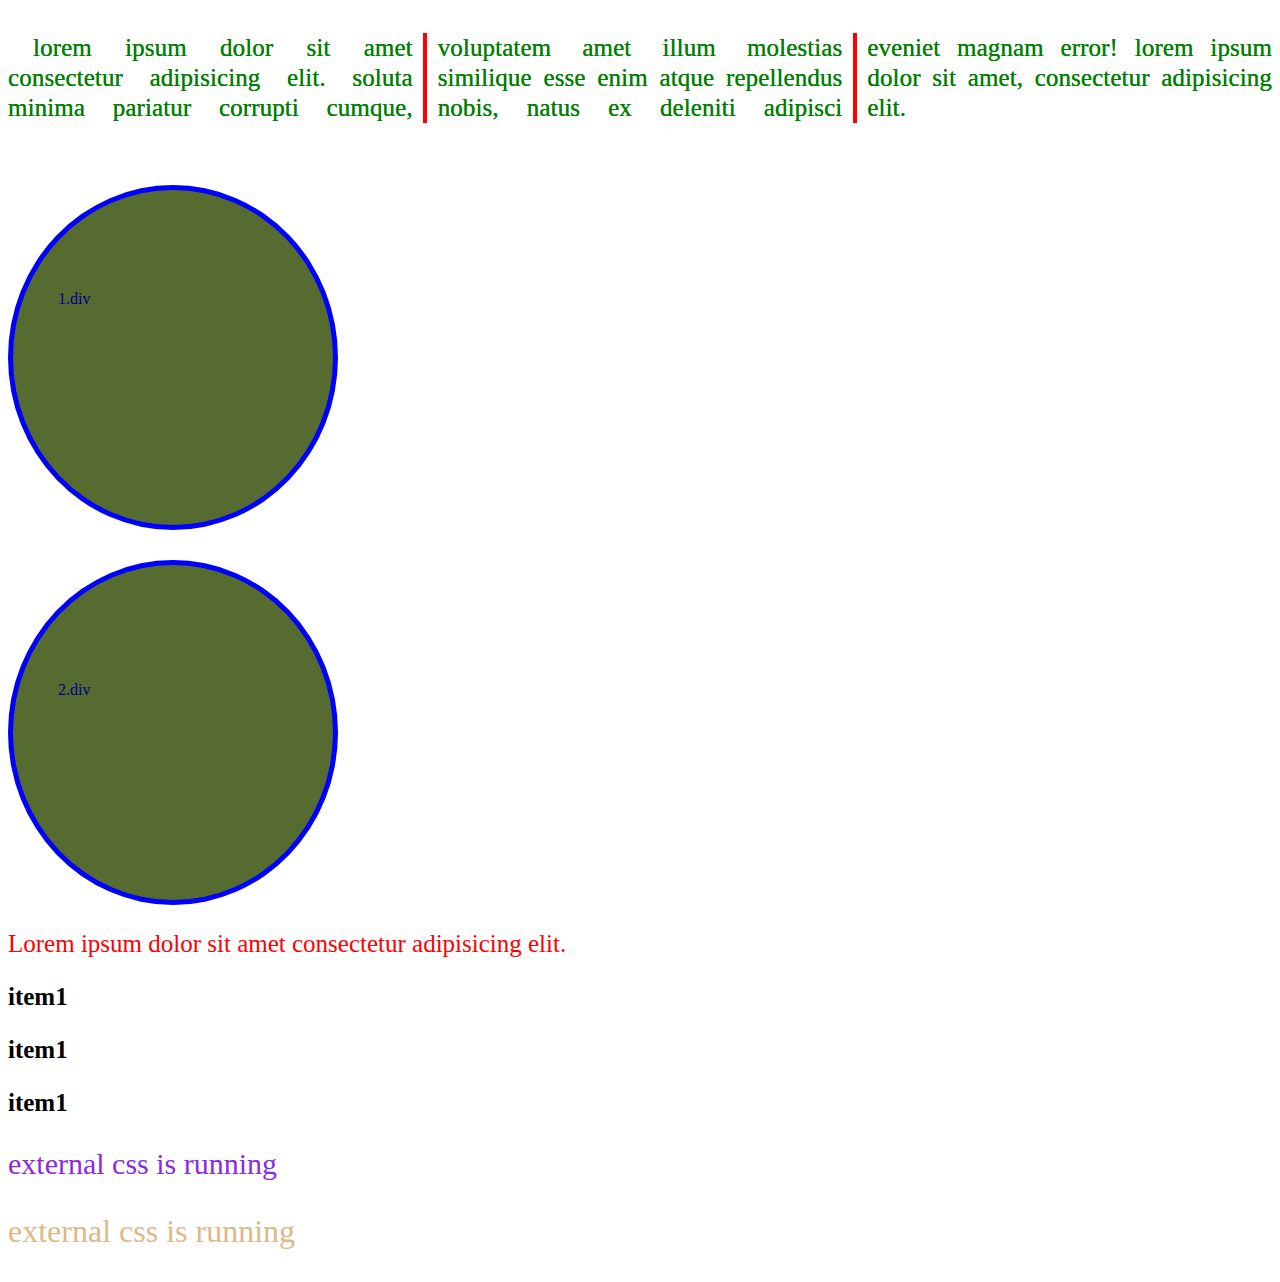
<file: 2_ders_css/index.html>
<!DOCTYPE html>
<html lang="en">
<head>
    <meta charset="UTF-8">
    <meta http-equiv="X-UA-Compatible" content="IE=edge">
    <meta name="viewport" content="width=device-width, initial-scale=1.0">
    <title>Css learning</title>
<!-- internal css: sadece o sayfanın tamamında -->
<style>
    h3{
        font-size: 25px;
    }
</style>
<link rel="stylesheet" href="style.css">
</head>
<body>
    <p class="text">Lorem ipsum dolor sit amet consectetur adipisicing elit. Soluta minima pariatur corrupti cumque, voluptatem amet illum molestias similique esse enim atque repellendus nobis, natus ex deleniti adipisci eveniet magnam error! Lorem ipsum dolor sit amet, consectetur adipisicing elit. </p>
    <div>1.div</div>
    <br>
    <div>
        <p>2.div</p>
    </div>
    <!-- inline css : sadece o satırda çalışır -->
    <!-- css syntax key:VALUE -->
    <p style="color: rgb(255, 0, 0);font-size: 25px;">Lorem ipsum dolor sit amet consectetur adipisicing elit.</p>
    <h3>item1</h3>
    <h3>item1</h3>
    <h3>item1</h3>
<!-- class = public
id = private -->
<p class="cagri"> external css is running</p>
<p id="cagri_id"> external css is running</p>

</body>
</html>
</file>
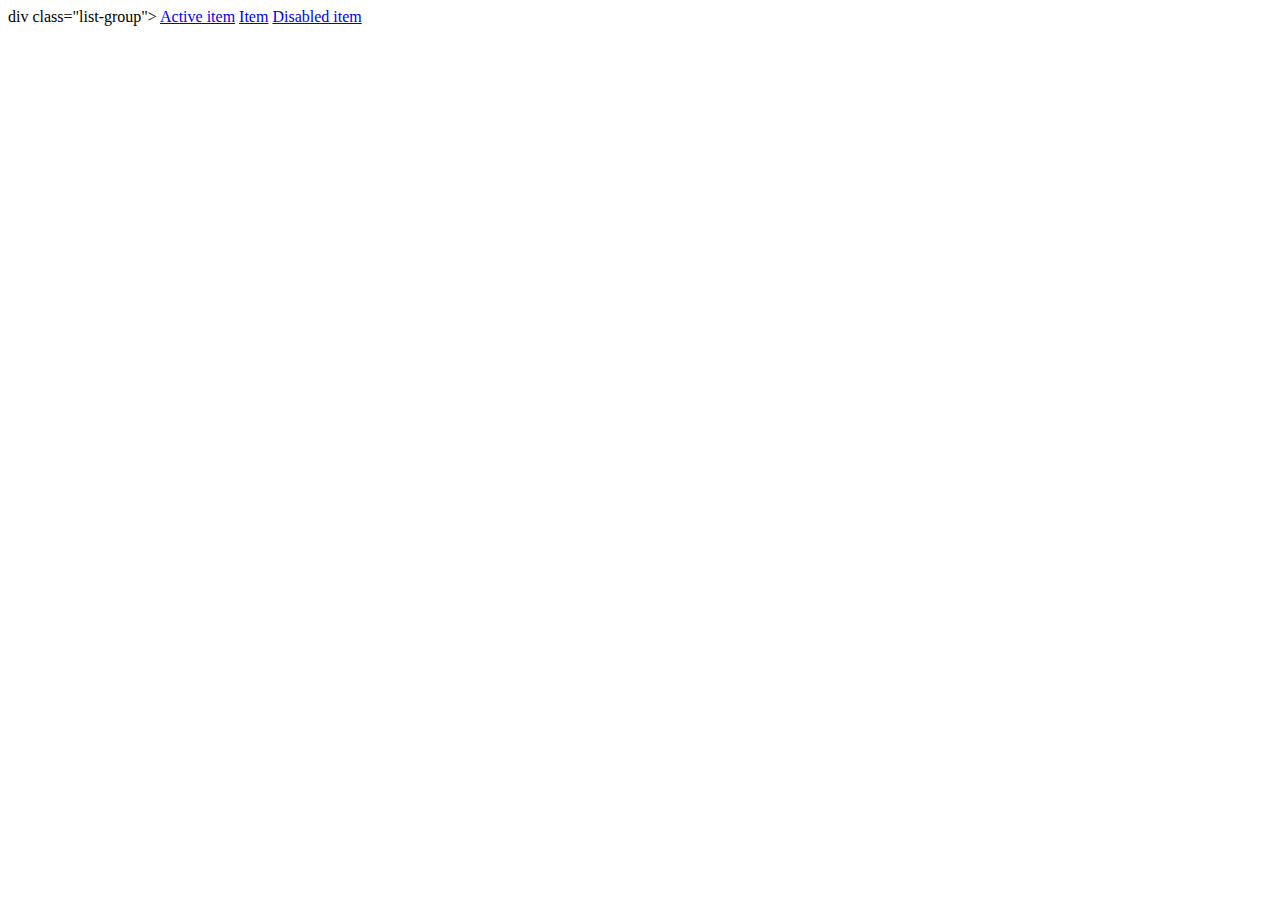
<file: 3_bootstrap/index.html>
<!DOCTYPE html>
<html lang="en">
<head>
    <meta charset="UTF-8">
    <meta http-equiv="X-UA-Compatible" content="IE=edge">
    <meta name="viewport" content="width=device-width, initial-scale=1.0">
    <title>Bootstrap Denemeleri</title>
</head>
<body>
   
</body>
</html>
div class="list-group">
    <a href="#" class="list-group-item list-group-item-action list-group-item-primary active">Active item</a>
    <a href="#" class="list-group-item list-group-item-action list-group-item-primary">Item</a>
    <a href="#" class="list-group-item list-group-item-action list-group-item-primary disabled">Disabled item</a>
</div>
</file>
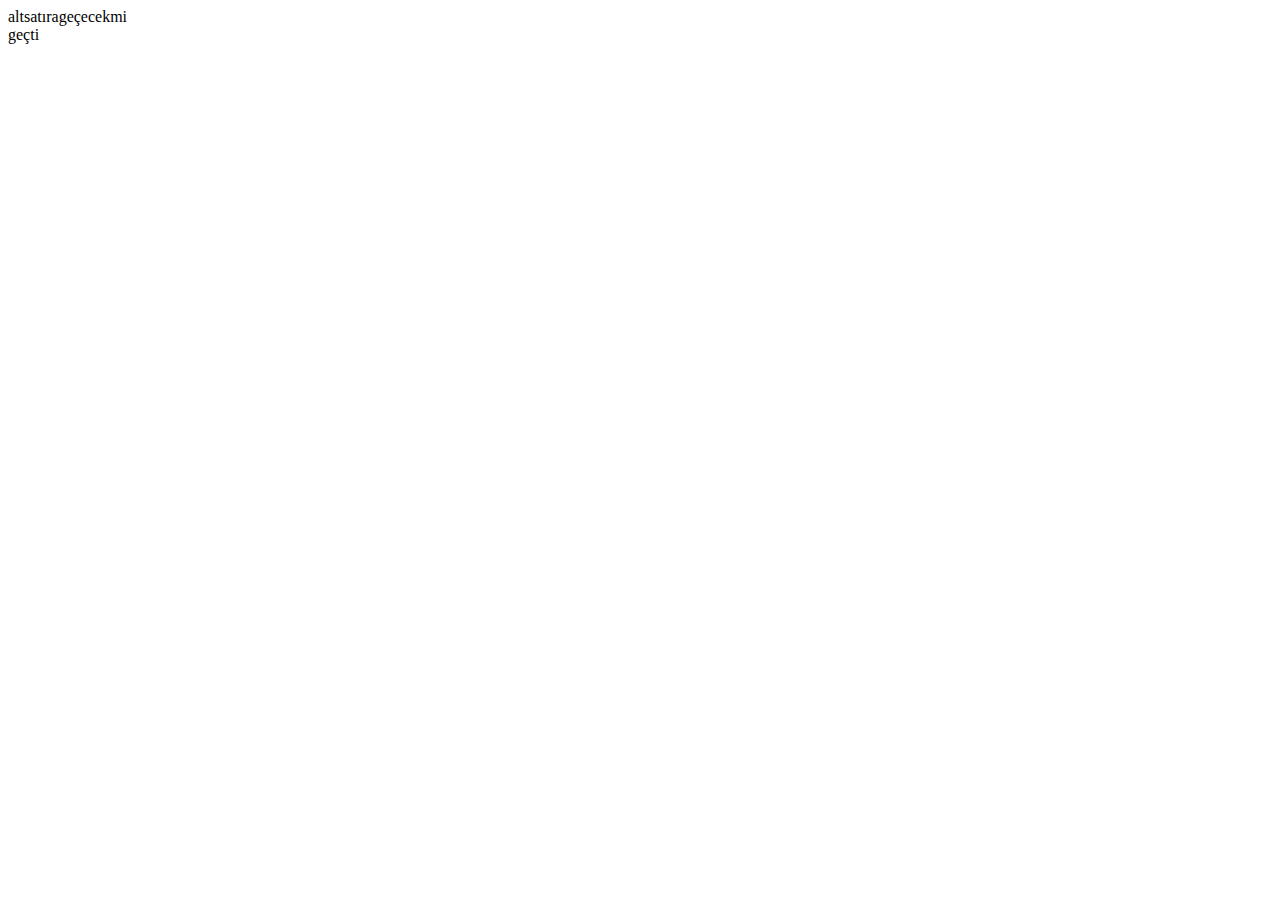
<file: 1_ders_html/template.html>
<!--html yorum tag-->

<!-- html 5 standartına yaz -->
<!DOCTYPE html>

<!-- dil -->
<html lang="tr">

<!-- for seo -->
<head>
    <!-- türkçe karakter sorunu -->
    <meta charset="UTF-8">
    <meta http-equiv="X-UA-Compatible" content="IE=edge">
    <!-- responsive design için gerekli -->
    <meta name="viewport" content="width=device-width, initial-scale=1.0">
    <title>Üst sayfada görünecek</title>
</head>
<body>
    <!-- start code -->
<span>altsatırageçecekmi</span>
<div>geçti</div>
    <!-- finish code -->
</body>
</html>
</file>
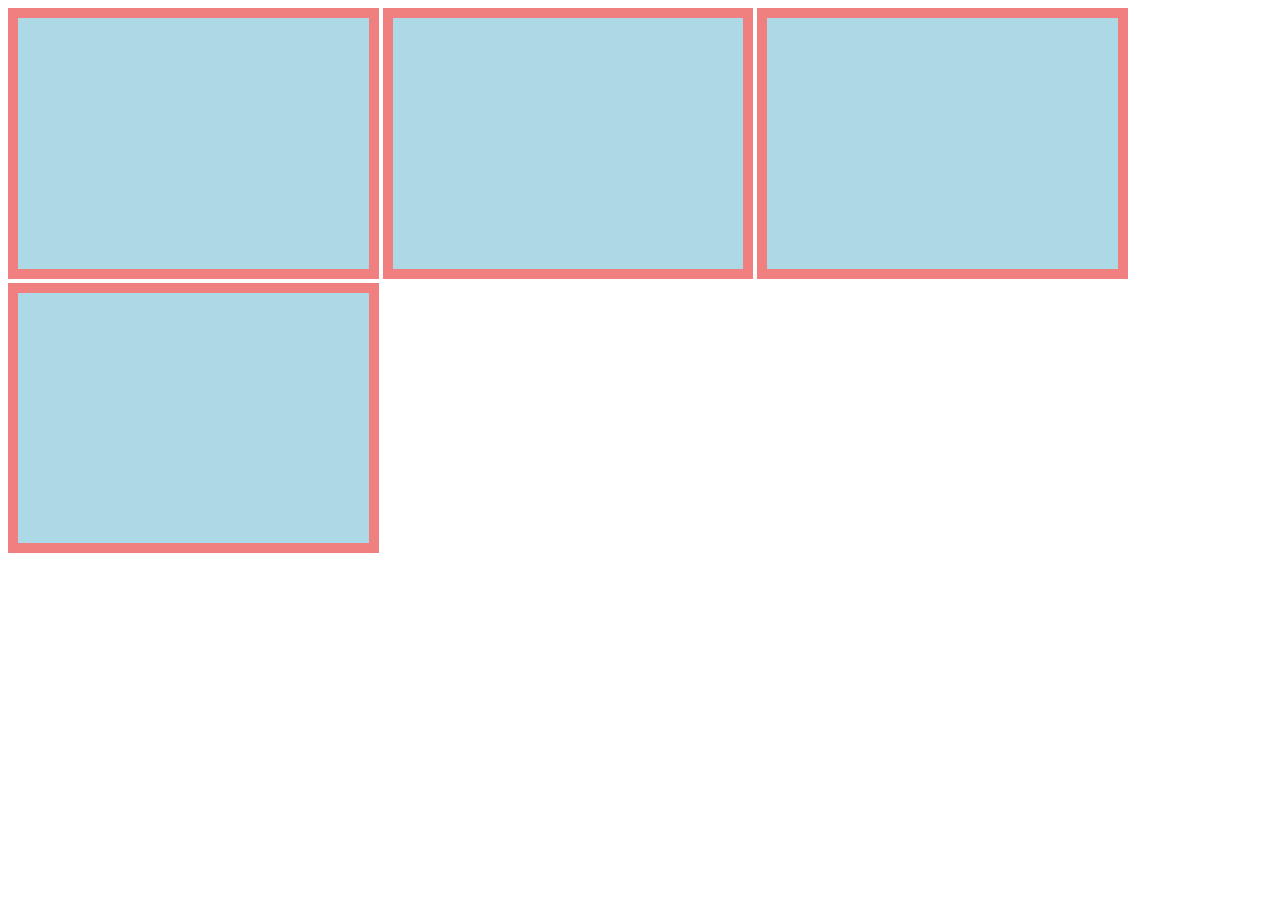
<file: 2_ders_css/index2.html>
<!DOCTYPE html>
<html lang="en">
<head>
    <meta charset="UTF-8">
    <meta http-equiv="X-UA-Compatible" content="IE=edge">
    <meta name="viewport" content="width=device-width, initial-scale=1.0">
    <title>2.part</title>
    <link rel="stylesheet" href="style2.css">
</head>
<body>
    <div id="box_sizing"> </div>
    <div id="box_sizing"> </div>
    <div id="box_sizing"> </div>
    <div id="box_sizing"> </div>

</body>
</html>
</file>
<file: 2_ders_css/style.css>
.cagri{
    color: blueviolet;
    font-size: 30px;
}
#cagri_id{
color: burlywood;
font-size: 2rem!important;
}
div{
    width: 250px;
    height: 200px;
    color: darkblue;
    background-color: darkolivegreen;
    padding: 100px 25px 35px 45px;
    margin-top: 12px;
    border: 5px solid blue;
    border-radius: 50%;
}
.text{
    margin-bottom: 50px;
    text-align: justify;
    text-decoration: none;
    color: green;
    font-size: 25px;
    text-transform: lowercase;
    text-indent: 25px;
    text-shadow: .1px .1px;
    letter-spacing: .1px;
    line-height: 30px;
    word-spacing: 2px;
    column-count: 3;
    column-rule: 4px solid red;
    display: inline-block;
}
</file>
<file: 2_ders_css/style2.css>
#box_sizing{
    background-color: lightblue;
    height: 200px;
    width: 300px;
    display: inline-block;
    padding: 2%;
    border: 10px lightcoral solid
}

#box_sizing:hover{
height: 250px;
width: 400px;
background: black;
color: lightskyblue;
transition: 5s all;
}
</file>
